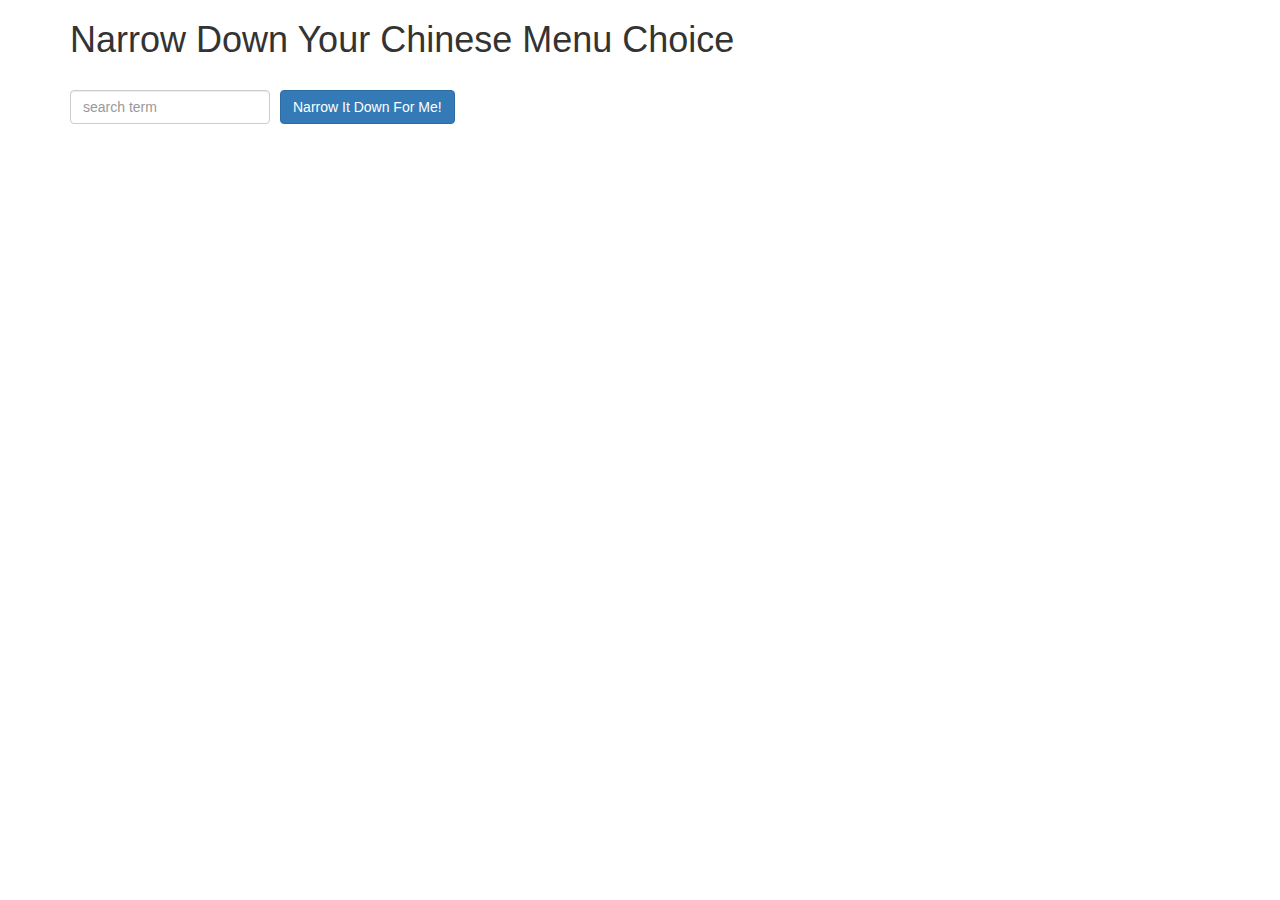
<file: index.html>
<!doctype html>
<html lang="en" ng-app="NarrowItDownApp">
  <head>
    <title>Narrow Down Your Menu Choice</title>
    <meta name="viewport" content="width=device-width, initial-scale=1">
    <link rel="stylesheet" href="styles/bootstrap.min.css">
    <link rel="stylesheet" href="styles/main.css">
    <link rel="stylesheet" href="styles/styles.css">
    <script
  src="https://code.jquery.com/jquery-3.1.1.min.js"
  integrity="sha256-hVVnYaiADRTO2PzUGmuLJr8BLUSjGIZsDYGmIJLv2b8="
  crossorigin="anonymous"></script>
    <script src="js/angular/angular.js"></script>
    <script src="js/app.js"></script>
    <script src="js/NarrowItDownController.js"></script>
    <script src="js/MenuSearchService.js"></script>
    <script src="js/foundItemsDirective.js"></script>
  </head>
<body>
   <div class="container" ng-controller="NarrowItDownController as nidCtrl">
    <h1>Narrow Down Your Chinese Menu Choice</h1>

    <div class="form-group">
      <input type="text" placeholder="search term" class="form-control" ng-model="nidCtrl.searchTerm">
    </div>
    <div class="form-group narrow-button">
      <button class="btn btn-primary" ng-click="nidCtrl.getMatchedMenuItems(nidCtrl.searchTerm);">Narrow It Down For Me!</button>
    </div>
    <br/>
    <br/>
    <!-- found-items should be implemented as a component -->
    <found-items items="nidCtrl.items" on-remove="nidCtrl.removeItem(index)">
      <div class="emptyMessage" ng-show="nidCtrl.isSearched">{{nidCtrl.errorMessage}}</div>
    </found-items>
  </div>

</body>
</html>
</file>
<file: styles/main.css>
.emptyMessage {
  font-weight: bold;
  color: red;
  font-size: 1.2em;
  
}
li {
  margin-bottom: 7px;
  font-size: 1.2em;
}
li > button {
  margin-left: 6px;
}
button > span {
  color: green;
}
</file>
<file: styles/styles.css>
h1 {
  margin-bottom: 30px;
}
input[type="text"] {
  width: 200px;
  float: left;
}
.narrow-button {
  float: left;
  margin-left: 10px;
}
.loader {
  display: none;
  margin-left: 5px;
  font-size: 10px;
  float: left;
  border-top: 1.1em solid rgba(147, 147, 147, 0.2);
  border-right: 1.1em solid rgba(147, 147, 147, 0.2);
  border-bottom: 1.1em solid rgba(147, 147, 147, 0.2);
  border-left: 1.1em solid #676767;
  -webkit-transform: translateZ(0);
  -ms-transform: translateZ(0);
  transform: translateZ(0);
  -webkit-animation: load8 1.1s infinite linear;
  animation: load8 1.1s infinite linear;
}
.loader,
.loader:after {
  border-radius: 50%;
  width: 3em;
  height: 3em;
}
@-webkit-keyframes load8 {
  0% {
    -webkit-transform: rotate(0deg);
    transform: rotate(0deg);
  }
  100% {
    -webkit-transform: rotate(360deg);
    transform: rotate(360deg);
  }
}
@keyframes load8 {
  0% {
    -webkit-transform: rotate(0deg);
    transform: rotate(0deg);
  }
  100% {
    -webkit-transform: rotate(360deg);
    transform: rotate(360deg);
  }
}
</file>
